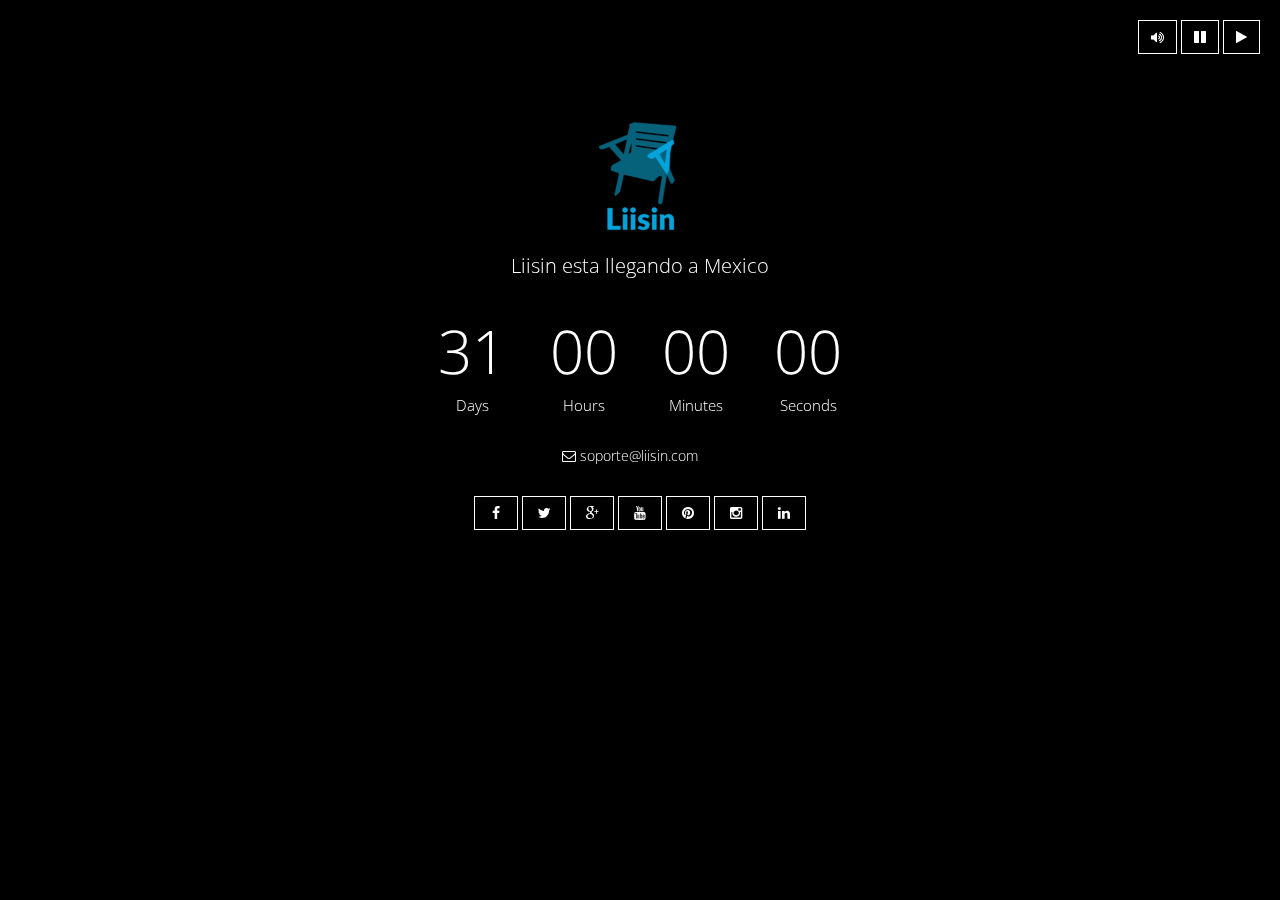
<file: under_construction/construction.html>
<!DOCTYPE html>
<html lang="en-US" class="backgroundVideo">
    <head>
        <meta charset="utf-8" />
        <meta name="viewport" content="width=device-width, initial-scale=1.0" />
		<link rel="icon" type="image/png" href="../img/logo.png" />
        
        <title>Liisin</title>
        
        <link href='http://fonts.googleapis.com/css?family=Open+Sans:400,300,700|Lemon' rel='stylesheet' type='text/css'>
        
        <link rel="shortcut icon" href="images/favicon.jpg">

        <!-- CSS -->
        <link rel="stylesheet" type="text/css" href="css/bootstrap.min.css" />
        <link rel="stylesheet" type="text/css" href="css/font-awesome.min.css" />
        <link rel="stylesheet" type="text/css" href="css/animate.css" />
        <link rel="stylesheet" type="text/css" href="css/YTPlayer.css" />
        <link rel="stylesheet" type="text/css" href="css/supersized.css" />
        <link rel="stylesheet" type="text/css" href="css/styles.css" />
        
    </head>
    <body>
        
        <a id="bgndVideo"  data-property="{videoURL:'http://www.youtube.com/watch?v=UNs7TkFvK-4',containment:'body',autoPlay:true, mute:false, startAt:6,opacity:1,ratio:'4/3', addRaster:true}">&nbsp;</a>

        <div class="video-btns">
        <a class="btn btn-transparent" onclick="jQuery('#bgndVideo').toggleVolume();"><i class="fa fa-volume-up"></i></a>
        <a class="btn btn-transparent" onclick="jQuery('#bgndVideo').getPlayer().pauseVideo();"><i class="fa fa-pause"></i></a>
        <a class="btn btn-transparent" onclick="jQuery('#bgndVideo').getPlayer().playVideo();"><i class="fa fa-play"></i></a>
        </div>
        
        <!-- CONTAINER -->
        <div class="container">
            <div class="row">
                <div class="col-md-12">

                    <div class="section clearfix">
                      <a href="index.html">
                       <img class="logo-contruccion" src="../img/favicon.png">
                      </a>
                        <div id="text_slider">
                            <div class="slide clearfix"><h2>Liisin esta llegando a Mexico</h2></div>

                            <div class="slide clearfix"><h2>Espéralo...</h2></div>
                        </div>

                    </div>

                    <!-- COUNTDOWN -->
                    <div class="section clearfix animated fadeIn" id="countdown">
                        <!-- Days -->
                        <div class="countdown_group">
                            <span class="countdown_value">{dnn}</span> 
                            <span class="countdown_help">{dl}</span>
                        </div>

                        <!-- Hours --> 
                        <div class="countdown_group">
                            <span class="countdown_value">{hnn}</span> 
                            <span class="countdown_help">{hl}</span>
                        </div> 

                        <!-- Minutes -->
                        <div class="countdown_group">
                            <span class="countdown_value">{mnn}</span> 
                            <span class="countdown_help">{ml}</span> 
                        </div>

                        <!-- Seconds -->
                        <div class="countdown_group">
                            <span class="countdown_value">{snn}</span> 
                            <span class="countdown_help">{sl}</span>
                        </div>
                    </div>
                    <!-- END COUNTDOWN -->

        

                    <div class="section clearfix animated fadeIn" id="contact">
                        <a href="#"><i class="fa fa-envelope-o"></i> soporte@liisin.com</a>
                    </div>


                    <div class="section clearfix">
                        <a href="#" class="btn btn-transparent btn-facebook"><i class="fa fa-facebook fa-fw"></i></a>
                        <a href="#" class="btn btn-transparent btn-twitter"><i class="fa fa-twitter fa-fw"></i></a>
                        <a href="#" class="btn btn-transparent btn-googleplus"><i class="fa fa-google-plus fa-fw"></i></a>
                        <a href="#" class="btn btn-transparent btn-youtube"><i class="fa fa-youtube fa-fw"></i></a>
                        <a href="#" class="btn btn-transparent btn-pinterest"><i class="fa fa-pinterest fa-fw"></i></a>
                        <a href="#" class="btn btn-transparent btn-instagram"><i class="fa fa-instagram fa-fw"></i></a>
                        <a href="#" class="btn btn-transparent btn-linkedin"><i class="fa fa-linkedin fa-fw"></i></a>
                    </div>
                </div>
            </div>
        </div>
        <!-- END CONTAINER -->
	<!-- JS -->
        <script src="js/jquery.min.js"></script>
        <script src="js/jquery.plugin.js"></script>
        <script src="js/bootstrap.min.js"></script>
        <script src="js/jquery.countdown.min.js"></script>
        <script src="js/supersized.min.js"></script>
        <script src="js/jquery.cycle.min.js"></script>
        <script src="js/jquery.mb.YTPlayer.js"></script>
        <script src="js/scripts.js"></script>
    </body>
</html>
</file>
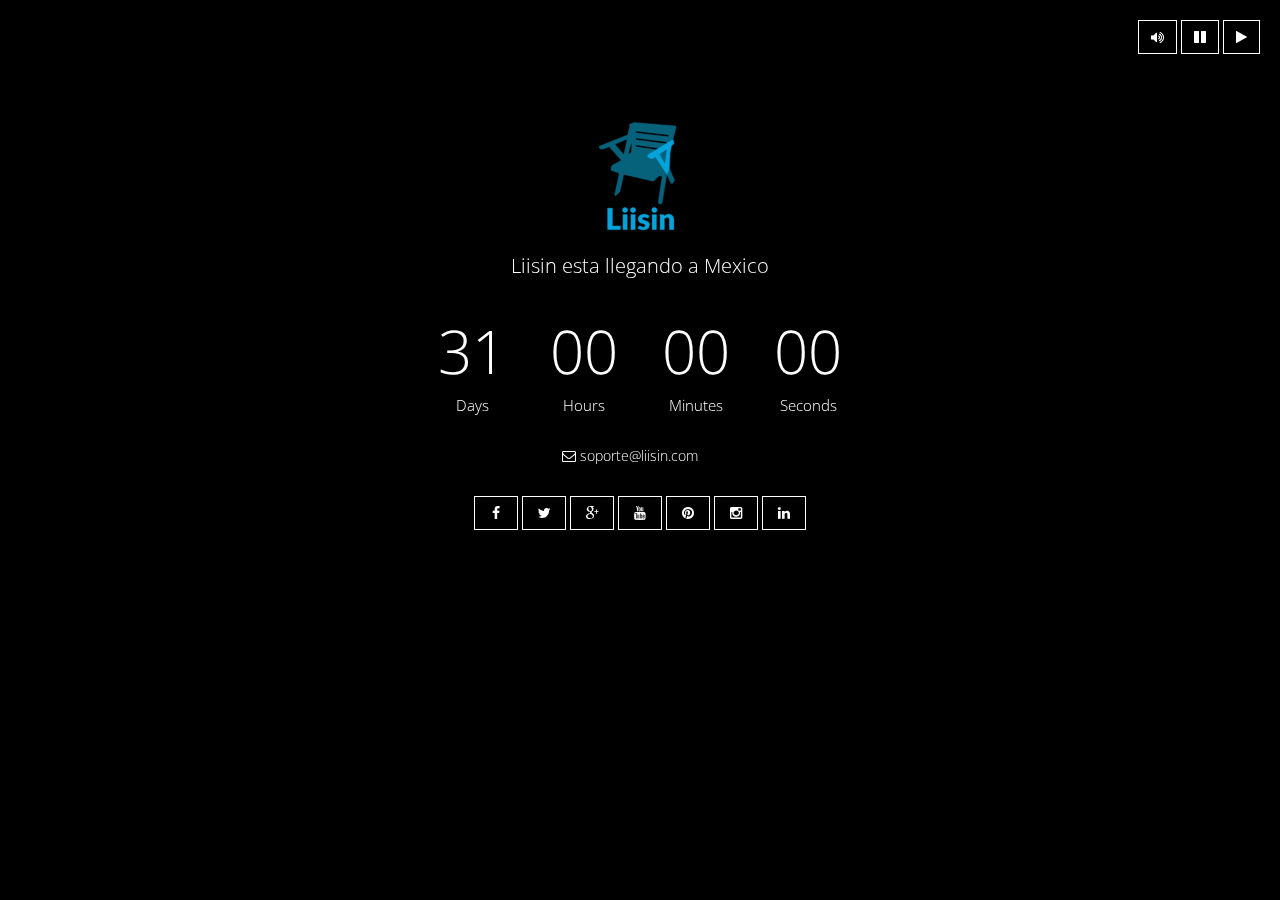
<file: src/under_construction/construction.html>
<!DOCTYPE html>
<html lang="en-US" class="backgroundVideo">
    <head>
        <meta charset="utf-8" />
        <meta name="viewport" content="width=device-width, initial-scale=1.0" />
		<link rel="icon" type="image/png" href="favicon.ico" />
        
        <title>Liisin</title>
        
        <link href='http://fonts.googleapis.com/css?family=Open+Sans:400,300,700|Lemon' rel='stylesheet' type='text/css'>
        <!-- CSS -->
        <link rel="stylesheet" type="text/css" href="css/bootstrap.min.css" />
        <link rel="stylesheet" type="text/css" href="css/font-awesome.min.css" />
        <link rel="stylesheet" type="text/css" href="css/animate.css" />
        <link rel="stylesheet" type="text/css" href="css/YTPlayer.css" />
        <link rel="stylesheet" type="text/css" href="css/supersized.css" />
        <link rel="stylesheet" type="text/css" href="css/styles.css" />
        
    </head>
    <body>
        
        <a id="bgndVideo"  data-property="{videoURL:'http://www.youtube.com/watch?v=UNs7TkFvK-4',containment:'body',autoPlay:true, mute:false, startAt:6,opacity:1,ratio:'4/3', addRaster:true}">&nbsp;</a>

        <div class="video-btns">
        <a class="btn btn-transparent" onclick="jQuery('#bgndVideo').toggleVolume();"><i class="fa fa-volume-up"></i></a>
        <a class="btn btn-transparent" onclick="jQuery('#bgndVideo').getPlayer().pauseVideo();"><i class="fa fa-pause"></i></a>
        <a class="btn btn-transparent" onclick="jQuery('#bgndVideo').getPlayer().playVideo();"><i class="fa fa-play"></i></a>
        </div>
        
        <!-- CONTAINER -->
        <div class="container">
            <div class="row">
                <div class="col-md-12">

                    <div class="section clearfix">
                       <img class="logo-contruccion" src="../assets/img/favicon.png">

                        <div id="text_slider">
                            <div class="slide clearfix"><h2>Liisin esta llegando a Mexico</h2></div>

                            <div class="slide clearfix"><h2>Espéralo...</h2></div>
                        </div>

                    </div>

                    <!-- COUNTDOWN -->
                    <div class="section clearfix animated fadeIn" id="countdown">
                        <!-- Days -->
                        <div class="countdown_group">
                            <span class="countdown_value">{dnn}</span> 
                            <span class="countdown_help">{dl}</span>
                        </div>

                        <!-- Hours --> 
                        <div class="countdown_group">
                            <span class="countdown_value">{hnn}</span> 
                            <span class="countdown_help">{hl}</span>
                        </div> 

                        <!-- Minutes -->
                        <div class="countdown_group">
                            <span class="countdown_value">{mnn}</span> 
                            <span class="countdown_help">{ml}</span> 
                        </div>

                        <!-- Seconds -->
                        <div class="countdown_group">
                            <span class="countdown_value">{snn}</span> 
                            <span class="countdown_help">{sl}</span>
                        </div>
                    </div>
                    <!-- END COUNTDOWN -->

        

                    <div class="section clearfix animated fadeIn" id="contact">
                        <a href="#"><i class="fa fa-envelope-o"></i> soporte@liisin.com</a>
                    </div>


                    <div class="section clearfix">
                        <a href="#" class="btn btn-transparent btn-facebook"><i class="fa fa-facebook fa-fw"></i></a>
                        <a href="#" class="btn btn-transparent btn-twitter"><i class="fa fa-twitter fa-fw"></i></a>
                        <a href="#" class="btn btn-transparent btn-googleplus"><i class="fa fa-google-plus fa-fw"></i></a>
                        <a href="#" class="btn btn-transparent btn-youtube"><i class="fa fa-youtube fa-fw"></i></a>
                        <a href="#" class="btn btn-transparent btn-pinterest"><i class="fa fa-pinterest fa-fw"></i></a>
                        <a href="#" class="btn btn-transparent btn-instagram"><i class="fa fa-instagram fa-fw"></i></a>
                        <a href="#" class="btn btn-transparent btn-linkedin"><i class="fa fa-linkedin fa-fw"></i></a>
                    </div>
                </div>
            </div>
        </div>
        <!-- END CONTAINER -->
	<!-- JS -->
        <script src="js/jquery.min.js"></script>
        <script src="js/jquery.plugin.js"></script>
        <script src="js/bootstrap.min.js"></script>
        <script src="js/jquery.countdown.min.js"></script>
        <script src="js/supersized.min.js"></script>
        <script src="js/jquery.cycle.min.js"></script>
        <script src="js/jquery.mb.YTPlayer.js"></script>
        <script src="js/scripts.js"></script>
    </body>
</html>
</file>
<file: under_construction/css/styles.css>
html 
{
  position: relative;
  min-height: 100%;
}
body 
{
    font-family: 'Open Sans', sans-serif;
    text-align: center;
    color: #ffffff;
    font-weight: 300;
    font-size: 14px;
    background: #454545;
    
    /* Margin bottom by footer height (sticky)  */
    margin-bottom: 80px;
}
.container{ 
    padding-top: 8em !important;
}
.select_versions body
{
    background: #378e95;
}
.backgroundColor body 
{
    background: #16a085; /* Our flat color for background */
}
.backgroundVideo body
{
    background: #000;
}
.backgroundImage body 
{
    /* Full background image */
    -webkit-background-size: cover;
    -moz-background-size: cover;
    -o-background-size: cover;
    background-size: cover;
}
h1, h2, h3, h4, h5, h6 
{
    font-weight: 300;
    line-height: normal;
}
h1
{
    font-size: 45px;
}
h1.logo 
{
    font-size: 45px;
    padding-top: 100px;
    font-family: 'Lemon', cursive;
}
h2.logo 
{
    font-family: 'Lemon', cursive;
}
h2
{
    font-size: 20px;
}
h3.logo 
{
    font-family: 'Lemon', cursive;
}
h3
{
    font-size: 17px;
}
a 
{
    color: #fff;
    text-decoration: none;
}
a:hover 
{
    text-decoration: none;
    color: #f0f0f0;
}
a, button
{
    -webkit-transition: all 0.2s ease-in-out;
    -moz-transition: all 0.2s ease-in-out;
    -o-transition: all 0.2s ease-in-out;
    transition: all 0.2s ease-in-out;
}

/*********************************/
/*********** Countdown ***********/
/*********************************/ 
#countdown 
{
    
}
#countdown .countdown_group
{
    display: inline-block;
    padding: 0px 20px;
}
#countdown .countdown_group .countdown_value 
{
    font-size: 60px;
    display: block;
}
#countdown .countdown_group .countdown_help 
{
    font-size: 15px;
    display: block;
}


/*********************************/
/******** Form newsletter ********/
/*********************************/ 
#form_newsletter button
{
    background-color: #ffffff;
    background: rgba(255,255,255,0.6);
    border: 1px solid #ffffff;
    color: #545454;
}
#form_newsletter button:hover
{
    background-color: #ffffff;
    background: rgba(255,255,255,1);
    color: #545454;
}

#form_newsletter_result .alert 
{
    margin-top: 10px;
    border-radius: 0px;
    margin-bottom: 0px;
}
#form_newsletter_result .alert.alert-danger
{
    background-color: #c0392b;
    border: none;
    color: #fff;
}
#form_newsletter_result .alert.alert-success
{
    background-color: #16a085;
    border: none;
    color: #fff;
}
.form-control,
.input-group-lg .form-control
{
    border-radius: 0px;
}
.input-group-lg .input-group-btn .btn
{
    border-radius: 0px;
}
.form-control
{
    background-color: transparent;
    border: 1px solid #fff;
    color: #fff;
}
.form-control:focus 
{
  border-color: #ffffff;
  outline: 0;
  -webkit-box-shadow: none;
          box-shadow: none;
}


/* Sticky footer */
#footer 
{
    color: #ffffff;
    position: absolute;
    overflow: hidden;
    bottom: 0;
    width: 100%;
    height: auto;
    text-align: center;
    z-index: 100;
    padding-bottom: 20px;
}

/* Footer gradient */
.backgroundImage #footer, 
.backgroundSlider #footer,
.backgroundVideo #footer
{
    background: -moz-linear-gradient(top,  rgba(0,0,0,0) 0%, rgba(0,0,0,0.65) 100%); /* FF3.6+ */
    background: -webkit-gradient(linear, left top, left bottom, color-stop(0%,rgba(0,0,0,0)), color-stop(100%,rgba(0,0,0,0.65))); /* Chrome,Safari4+ */
    background: -webkit-linear-gradient(top,  rgba(0,0,0,0) 0%,rgba(0,0,0,0.65) 100%); /* Chrome10+,Safari5.1+ */
    background: -o-linear-gradient(top,  rgba(0,0,0,0) 0%,rgba(0,0,0,0.65) 100%); /* Opera 11.10+ */
    background: -ms-linear-gradient(top,  rgba(0,0,0,0) 0%,rgba(0,0,0,0.65) 100%); /* IE10+ */
    background: linear-gradient(to bottom,  rgba(0,0,0,0) 0%,rgba(0,0,0,0.65) 100%); /* W3C */
}

#footer p 
{
    font-size: 15px;
    margin: 0px;
}

#footer a 
{
    color: #ffffff;
    text-decoration: underline;
}

.slide.cycle-slide
{
    width: 100%;
}

/*********************************/
/*********** About us ************/
/*********************************/
#about_us 
{
    display: none;
    background: #ffffff;
    background: rgba(255,255,255, 0.95);
    position: absolute;
    overflow: hidden;
    width: 100%;
    width: 100%;
    min-height: 100%;
    z-index: 1000;
    top: 0;
    left: 0;
    color: #545454;
    text-align: center;
    padding: 100px 10px;
}
#about_us h1 
{
    margin-bottom: 20px;
}
#about_us p 
{
    margin-bottom: 10px;
}


/*********************************/
/************* .btn **************/
/*********************************/                  
.btn 
{
    border-radius: 0px;
}
.btn-transparent 
{
    color: #ffffff;
    background: transparent;
    border: 1px solid #ffffff;
}
.btn-transparent:hover,
.btn-transparent:focus,
.btn-transparent:active,
.btn-transparent.active 
{
  color: #545454;
  background-color: #ffffff;
  border-color: #ffffff;
}

.btn-facebook:hover,
.btn-facebook:focus,
.btn-facebook:active,
.btn-facebook.active 
{
    color: #ffffff;
    background-color: #3B5998;
    border-color: #3B5998;
}

.btn-twitter:hover,
.btn-twitter:focus,
.btn-twitter:active,
.btn-twitter.active
{
    color: #ffffff;
    background-color: #00aced;
    border-color: #00aced;
}

.btn-googleplus:hover,
.btn-googleplus:focus,
.btn-googleplus:active,
.btn-googleplus.active
{
    color: #ffffff;
    background-color: #dd4b39;
    border-color: #dd4b39;
}

.btn-youtube:hover,
.btn-youtube:focus,
.btn-youtube:active,
.btn-youtube.active
{
    color: #ffffff;
    background-color: #bb0000;
    border-color: #bb0000;
}

.btn-linkedin:hover,
.btn-linkedin:focus,
.btn-linkedin:active,
.btn-linkedin.active
{
    color: #ffffff;
    background-color: #007bb6;
    border-color: #007bb6;
}

.btn-instagram:hover,
.btn-instagram:focus,
.btn-instagram:active,
.btn-instagram.active
{
    color: #ffffff;
    background-color: #517fa4;
    border-color: #517fa4;
}

.btn-pinterest:hover,
.btn-pinterest:focus,
.btn-pinterest:active,
.btn-pinterest.active
{
    color: #ffffff;
    background-color: #cb2027;
    border-color: #cb2027;
}

/*********************************/
/********* Placeholder ***********/
/*********************************/  
.form-control::-webkit-input-placeholder 
{
   color: #ffffff;
}

.form-control:-moz-placeholder 
{
   color: #ffffff;  
}

.form-control::-moz-placeholder 
{  
   color: #ffffff;  
}

.form-control:-ms-input-placeholder 
{  
   color: #ffffff;  
}

/*********************************/
/************ Others *************/
/*********************************/ 
.video-btns
{
    position: absolute;
    top: 20px;
    right: 20px;
    cursor: pointer;
    z-index: 999;
}

#controlBar_bgndVideo {
    display: none !important;
}

.YTPOverlay.raster {
    background: #000;
    opacity: 0.2;
}

.version_theme 
{
    margin-bottom: 20px;
}

.version_theme a 
{
    display: block;
}

.version_theme a img 
{
    max-width: 100%;
}
.version_theme a h2 
{
    margin-bottom: 20px;
}

.section{
    padding: 10px 0px;
}

#contact 
{
    margin: 10px 0px;
}

#contact a:first-child 
{
    margin-right: 20px;
}

/*********************************/
/************ @media *************/
/*********************************/
@media (max-width:991px)
{
    .backgroundVideo body
    {
        /* Full background image because video can't autoplay on mobile & tablet devices */
        background: url('../images/bg1.jpg') no-repeat center center fixed; 
        -webkit-background-size: cover;
        -moz-background-size: cover;
        -o-background-size: cover;
        background-size: cover;
    }
    
    .video-btns
    {
        position: relative;
        top: 10px;
        left: auto;
        right: auto;
        
        display: none;
    }
}
@media (max-width:767px)
{
    h1.logo 
    {
        padding-top: 10px;
        font-size: 25px;
    }

    #countdown .countdown_group
    {
        padding: 0px 10px;
    }
    
    #countdown .countdown_group .countdown_value 
    {
        font-size: 30px;
    }
    
    #footer p 
    {
        font-size: 11px;
    }
    
    #about_us 
    {
        padding: 20px 10px;
    }
    
    #about_us p 
    {
        text-align: left;
    }
    
    
}
</file>
<file: src/under_construction/css/styles.css>
html 
{
  position: relative;
  min-height: 100%;
}
body 
{
    font-family: 'Open Sans', sans-serif;
    text-align: center;
    color: #ffffff;
    font-weight: 300;
    font-size: 14px;
    background: #454545;
    
    /* Margin bottom by footer height (sticky)  */
    margin-bottom: 80px;
}
.container{ 
    padding-top: 8em !important;
}
.select_versions body
{
    background: #378e95;
}
.backgroundColor body 
{
    background: #16a085; /* Our flat color for background */
}
.backgroundVideo body
{
    background: #000;
}
.backgroundImage body 
{
    /* Full background image */
    -webkit-background-size: cover;
    -moz-background-size: cover;
    -o-background-size: cover;
    background-size: cover;
}
h1, h2, h3, h4, h5, h6 
{
    font-weight: 300;
    line-height: normal;
}
h1
{
    font-size: 45px;
}
h1.logo 
{
    font-size: 45px;
    padding-top: 100px;
    font-family: 'Lemon', cursive;
}
h2.logo 
{
    font-family: 'Lemon', cursive;
}
h2
{
    font-size: 20px;
}
h3.logo 
{
    font-family: 'Lemon', cursive;
}
h3
{
    font-size: 17px;
}
a 
{
    color: #fff;
    text-decoration: none;
}
a:hover 
{
    text-decoration: none;
    color: #f0f0f0;
}
a, button
{
    -webkit-transition: all 0.2s ease-in-out;
    -moz-transition: all 0.2s ease-in-out;
    -o-transition: all 0.2s ease-in-out;
    transition: all 0.2s ease-in-out;
}

/*********************************/
/*********** Countdown ***********/
/*********************************/ 
#countdown 
{
    
}
#countdown .countdown_group
{
    display: inline-block;
    padding: 0px 20px;
}
#countdown .countdown_group .countdown_value 
{
    font-size: 60px;
    display: block;
}
#countdown .countdown_group .countdown_help 
{
    font-size: 15px;
    display: block;
}


/*********************************/
/******** Form newsletter ********/
/*********************************/ 
#form_newsletter button
{
    background-color: #ffffff;
    background: rgba(255,255,255,0.6);
    border: 1px solid #ffffff;
    color: #545454;
}
#form_newsletter button:hover
{
    background-color: #ffffff;
    background: rgba(255,255,255,1);
    color: #545454;
}

#form_newsletter_result .alert 
{
    margin-top: 10px;
    border-radius: 0px;
    margin-bottom: 0px;
}
#form_newsletter_result .alert.alert-danger
{
    background-color: #c0392b;
    border: none;
    color: #fff;
}
#form_newsletter_result .alert.alert-success
{
    background-color: #16a085;
    border: none;
    color: #fff;
}
.form-control,
.input-group-lg .form-control
{
    border-radius: 0px;
}
.input-group-lg .input-group-btn .btn
{
    border-radius: 0px;
}
.form-control
{
    background-color: transparent;
    border: 1px solid #fff;
    color: #fff;
}
.form-control:focus 
{
  border-color: #ffffff;
  outline: 0;
  -webkit-box-shadow: none;
          box-shadow: none;
}


/* Sticky footer */
#footer 
{
    color: #ffffff;
    position: absolute;
    overflow: hidden;
    bottom: 0;
    width: 100%;
    height: auto;
    text-align: center;
    z-index: 100;
    padding-bottom: 20px;
}

/* Footer gradient */
.backgroundImage #footer, 
.backgroundSlider #footer,
.backgroundVideo #footer
{
    background: -moz-linear-gradient(top,  rgba(0,0,0,0) 0%, rgba(0,0,0,0.65) 100%); /* FF3.6+ */
    background: -webkit-gradient(linear, left top, left bottom, color-stop(0%,rgba(0,0,0,0)), color-stop(100%,rgba(0,0,0,0.65))); /* Chrome,Safari4+ */
    background: -webkit-linear-gradient(top,  rgba(0,0,0,0) 0%,rgba(0,0,0,0.65) 100%); /* Chrome10+,Safari5.1+ */
    background: -o-linear-gradient(top,  rgba(0,0,0,0) 0%,rgba(0,0,0,0.65) 100%); /* Opera 11.10+ */
    background: -ms-linear-gradient(top,  rgba(0,0,0,0) 0%,rgba(0,0,0,0.65) 100%); /* IE10+ */
    background: linear-gradient(to bottom,  rgba(0,0,0,0) 0%,rgba(0,0,0,0.65) 100%); /* W3C */
}

#footer p 
{
    font-size: 15px;
    margin: 0px;
}

#footer a 
{
    color: #ffffff;
    text-decoration: underline;
}

.slide.cycle-slide
{
    width: 100%;
}

/*********************************/
/*********** About us ************/
/*********************************/
#about_us 
{
    display: none;
    background: #ffffff;
    background: rgba(255,255,255, 0.95);
    position: absolute;
    overflow: hidden;
    width: 100%;
    width: 100%;
    min-height: 100%;
    z-index: 1000;
    top: 0;
    left: 0;
    color: #545454;
    text-align: center;
    padding: 100px 10px;
}
#about_us h1 
{
    margin-bottom: 20px;
}
#about_us p 
{
    margin-bottom: 10px;
}


/*********************************/
/************* .btn **************/
/*********************************/                  
.btn 
{
    border-radius: 0px;
}
.btn-transparent 
{
    color: #ffffff;
    background: transparent;
    border: 1px solid #ffffff;
}
.btn-transparent:hover,
.btn-transparent:focus,
.btn-transparent:active,
.btn-transparent.active 
{
  color: #545454;
  background-color: #ffffff;
  border-color: #ffffff;
}

.btn-facebook:hover,
.btn-facebook:focus,
.btn-facebook:active,
.btn-facebook.active 
{
    color: #ffffff;
    background-color: #3B5998;
    border-color: #3B5998;
}

.btn-twitter:hover,
.btn-twitter:focus,
.btn-twitter:active,
.btn-twitter.active
{
    color: #ffffff;
    background-color: #00aced;
    border-color: #00aced;
}

.btn-googleplus:hover,
.btn-googleplus:focus,
.btn-googleplus:active,
.btn-googleplus.active
{
    color: #ffffff;
    background-color: #dd4b39;
    border-color: #dd4b39;
}

.btn-youtube:hover,
.btn-youtube:focus,
.btn-youtube:active,
.btn-youtube.active
{
    color: #ffffff;
    background-color: #bb0000;
    border-color: #bb0000;
}

.btn-linkedin:hover,
.btn-linkedin:focus,
.btn-linkedin:active,
.btn-linkedin.active
{
    color: #ffffff;
    background-color: #007bb6;
    border-color: #007bb6;
}

.btn-instagram:hover,
.btn-instagram:focus,
.btn-instagram:active,
.btn-instagram.active
{
    color: #ffffff;
    background-color: #517fa4;
    border-color: #517fa4;
}

.btn-pinterest:hover,
.btn-pinterest:focus,
.btn-pinterest:active,
.btn-pinterest.active
{
    color: #ffffff;
    background-color: #cb2027;
    border-color: #cb2027;
}

/*********************************/
/********* Placeholder ***********/
/*********************************/  
.form-control::-webkit-input-placeholder 
{
   color: #ffffff;
}

.form-control:-moz-placeholder 
{
   color: #ffffff;  
}

.form-control::-moz-placeholder 
{  
   color: #ffffff;  
}

.form-control:-ms-input-placeholder 
{  
   color: #ffffff;  
}

/*********************************/
/************ Others *************/
/*********************************/ 
.video-btns
{
    position: absolute;
    top: 20px;
    right: 20px;
    cursor: pointer;
    z-index: 999;
}

#controlBar_bgndVideo {
    display: none !important;
}

.YTPOverlay.raster {
    background: #000;
    opacity: 0.2;
}

.version_theme 
{
    margin-bottom: 20px;
}

.version_theme a 
{
    display: block;
}

.version_theme a img 
{
    max-width: 100%;
}
.version_theme a h2 
{
    margin-bottom: 20px;
}

.section{
    padding: 10px 0px;
}

#contact 
{
    margin: 10px 0px;
}

#contact a:first-child 
{
    margin-right: 20px;
}

/*********************************/
/************ @media *************/
/*********************************/
@media (max-width:991px)
{
    .backgroundVideo body
    {
        /* Full background image because video can't autoplay on mobile & tablet devices */
        background: url('../img/hero-slider3.jpg') no-repeat center center fixed; 
        -webkit-background-size: cover;
        -moz-background-size: cover;
        -o-background-size: cover;
        background-size: cover;
    }
    
    .video-btns
    {
        position: relative;
        top: 10px;
        left: auto;
        right: auto;
        
        display: none;
    }
}
@media (max-width:767px)
{
    h1.logo 
    {
        padding-top: 10px;
        font-size: 25px;
    }

    #countdown .countdown_group
    {
        padding: 0px 10px;
    }
    
    #countdown .countdown_group .countdown_value 
    {
        font-size: 30px;
    }
    
    #footer p 
    {
        font-size: 11px;
    }
    
    #about_us 
    {
        padding: 20px 10px;
    }
    
    #about_us p 
    {
        text-align: left;
    }
    
    
}
</file>
<file: under_construction/css/YTPlayer.css>
/*___________________________________________________________________________________________________________________________________________________
 _ jquery.mb.components                                                                                                                             _
 _                                                                                                                                                  _
 _ file: mb.YTPlayer.css                                                                                                                            _
 _ last modified: 19/08/14 19.57                                                                                                                    _
 _                                                                                                                                                  _
 _ Open Lab s.r.l., Florence - Italy                                                                                                                _
 _                                                                                                                                                  _
 _ email: matteo@open-lab.com                                                                                                                       _
 _ site: http://pupunzi.com                                                                                                                         _
 _       http://open-lab.com                                                                                                                        _
 _ blog: http://pupunzi.open-lab.com                                                                                                                _
 _ Q&A:  http://jquery.pupunzi.com                                                                                                                  _
 _                                                                                                                                                  _
 _ Licences: MIT, GPL                                                                                                                               _
 _    http://www.opensource.org/licenses/mit-license.php                                                                                            _
 _    http://www.gnu.org/licenses/gpl.html                                                                                                          _
 _                                                                                                                                                  _
 _ Copyright (c) 2001-2014. Matteo Bicocchi (Pupunzi);                                                                                              _
 ___________________________________________________________________________________________________________________________________________________*/


@charset"UTF-8";

@font-face {
  font-family: 'ytpregular';
  src: url('ytp-regular.eot');
}

@font-face {
  font-family: 'ytpregular';
  src: url([data-uri]) format('woff'),
  url('ytp-regular.ttf') format('truetype');
  font-weight: normal;
  font-style: normal;

}
.mb_YTPlayer :focus {
  outline: 0;
}

.mb_YTPlayer{
  display:block;
  transform:translateZ(0);
  transform-style: preserve-3d;
  perspective: 1000;
  backface-visibility: hidden;
  transform:translate3d(0,0,0);
  animation-timing-function: linear;
  box-sizing: border-box;
}

.mb_YTPlayer.fullscreen{
  display:block!important;
  position: fixed!important;
  width: 100%!important;
  height: 100%!important;
  top: 0!important;
  left: 0!important;
  margin: 0!important;
  border: none !important;
}

.mb_YTPlayer.fullscreen .mbYTP_wrapper{
  opacity:1 !important;
}

.mbYTP_wrapper iframe {
  max-width: 4000px !important;
}

.inline_YTPlayer{
  margin-bottom: 20px;
  vertical-align:top;
  position:relative;
  left:0;
  overflow: hidden;
  border-radius: 4px;
  box-shadow: 0 0 5px rgba(0,0,0,.7);
  background: rgba(0,0,0,.5);
}

.inline_YTPlayer img{
  border: none!important;
  margin:0!important;
  padding:0!important;
  -moz-transform: none!important;
  -webkit-transform: none!important;
  -o-transform: none!important;
  transform: none!important;
}

/*CONTROL BAR*/

.mb_YTPBar .ytpicon{
  font-size: 20px;
  font-family: 'ytpregular';
}

.mb_YTPBar .mb_YTPUrl.ytpicon{
  font-size: 30px;
}

.mb_YTPBar{
  transition: opacity 1s;
  -moz-transition: opacity 1s;
  -webkit-transition: opacity 1s;
  -o-transition: opacity 1s;
  display:block;
  width:100%;
  height:10px;
  padding:5px;
  background:#333;
  position:fixed;
  bottom:0;
  left:0;
  -moz-box-sizing:padding-box;
  -webkit-box-sizing:border-box;
  text-align:left;
  z-index: 1000;
  font: 14px/16px sans-serif;
  color:white;
  opacity:.1;
}

.mb_YTPBar.visible, .mb_YTPBar:hover{
  opacity:1;
}

.mb_YTPBar .buttonBar{
  -moz-transition: all 1s;
  -webkit-transition: all 1s;
  -o-transition: all 1s;
  transition: all 1s;
  background:transparent;
  font:12px/14px Calibri;
  position:absolute;
  top:-30px;
  left:0;
  padding: 5px;
  width:100%;
  -moz-box-sizing: border-box;
  -webkit-box-sizing: border-box;
  -o-box-sizing: border-box;
  box-sizing: border-box;
}

.mb_YTPBar:hover .buttonBar{
  background: rgba(0,0,0,0.4);
}

.mb_YTPBar span{
  display:inline-block;
  font:16px/20px Calibri, sans-serif;
  position:relative;
  width: 30px;
  height: 25px;
  vertical-align: middle;
}

.mb_YTPBar span.mb_YTPTime{
  width: 130px;
}

.mb_YTPBar span.mb_YTPUrl,.mb_YTPBar span.mb_OnlyYT {
  position: absolute;
  width: auto;
  display:block;
  top:6px;
  right:10px;
  cursor: pointer;
}

.mb_YTPBar span.mb_YTPUrl img{
  width: 60px;
}

.mb_YTPBar span.mb_OnlyYT {
  left:185px;
  right: auto;
}
.mb_YTPBar span.mb_OnlyYT img{
  width: 25px;
}

.mb_YTPBar span.mb_YTPUrl a{
  color:white;
}

.mb_YTPPlaypause,.mb_YTPlayer .mb_YTPPlaypause img{
  cursor:pointer;
}

.mb_YTPMuteUnmute{
  cursor:pointer;
}

/*PROGRESS BAR*/
.mb_YTPProgress{
  height:10px;
  width:100%;
  background:#222;
  bottom:0;
  left:0;
}

.mb_YTPLoaded{
  height:10px;
  width:0;
  background:#444;
  left:0;
}

.mb_YTPseekbar{
  height:10px;
  width:0;
  background:#fff;
  bottom:0;
  left:0;
  box-shadow: rgba(82, 82, 82, 0.47) 1px 1px 3px;
}

.YTPOverlay{
  backface-visibility: hidden;
  -webkit-backface-visibility: hidden;
  -webkit-transform-style: "flat";
  box-sizing: border-box;
}

/*RASTER OVERLAY*/
.YTPOverlay.raster{
  background: url("../images/raster.png");
}

.YTPOverlay.raster.retina{
  background: url("../images/raster@2x.png");
}

.YTPOverlay.raster-dot{
  background: url("../images/raster_dot.png");
}

.YTPOverlay.raster-dot.retina{
  background: url("../images/raster_dot@2x.png");
}
</file>
<file: under_construction/css/supersized.css>
/*

Supersized - Fullscreen Slideshow jQuery Plugin
Site	: www.buildinternet.com/project/supersized
Author	: Sam Dunn
Company : One Mighty Roar (www.onemightyroar.com)
License : MIT License / GPL License
	
*/

#supersized-loader { position:absolute; top:50%; left:50%; z-index:0; width:60px; height:60px; margin:-30px 0 0 -30px; text-indent:-999em; background:transparent;}
#supersized {  display:block; position:absolute; left:0; top:0; overflow:hidden; z-index:-1; height:100%; width:100%; margin: 0px; padding: 0px; }
#supersized img { width:auto; height:auto; position:fixed; display:none; outline:none; border:none; }
#supersized.speed img { -ms-interpolation-mode:nearest-neighbor; image-rendering: -moz-crisp-edges; }	/*Speed*/
#supersized.quality img { -ms-interpolation-mode:bicubic; image-rendering: optimizeQuality; position: fixed;}			/*Quality*/
#supersized li { display:block; list-style:none; z-index:-30; position:absolute; overflow:hidden; top:0; left:0; width:100%; height:100%; background:#111; }
#supersized a { width:100%; height:100%; display:block; }
#supersized li.prevslide { z-index:-20; }
#supersized li.activeslide { z-index:-10; }
#supersized li.image-loading { background:transparent; width:100%; height:100%; }
#supersized li.image-loading img{ visibility:hidden; }
#supersized li.prevslide img, #supersized li.activeslide img{ display:inline; }
</file>
<file: src/under_construction/css/YTPlayer.css>
/*___________________________________________________________________________________________________________________________________________________
 _ jquery.mb.components                                                                                                                             _
 _                                                                                                                                                  _
 _ file: mb.YTPlayer.css                                                                                                                            _
 _ last modified: 19/08/14 19.57                                                                                                                    _
 _                                                                                                                                                  _
 _ Open Lab s.r.l., Florence - Italy                                                                                                                _
 _                                                                                                                                                  _
 _ email: matteo@open-lab.com                                                                                                                       _
 _ site: http://pupunzi.com                                                                                                                         _
 _       http://open-lab.com                                                                                                                        _
 _ blog: http://pupunzi.open-lab.com                                                                                                                _
 _ Q&A:  http://jquery.pupunzi.com                                                                                                                  _
 _                                                                                                                                                  _
 _ Licences: MIT, GPL                                                                                                                               _
 _    http://www.opensource.org/licenses/mit-license.php                                                                                            _
 _    http://www.gnu.org/licenses/gpl.html                                                                                                          _
 _                                                                                                                                                  _
 _ Copyright (c) 2001-2014. Matteo Bicocchi (Pupunzi);                                                                                              _
 ___________________________________________________________________________________________________________________________________________________*/


@charset"UTF-8";

@font-face {
  font-family: 'ytpregular';
  src: url('ytp-regular.eot');
}

@font-face {
  font-family: 'ytpregular';
  src: url([data-uri]) format('woff'),
  url('ytp-regular.ttf') format('truetype');
  font-weight: normal;
  font-style: normal;

}
.mb_YTPlayer :focus {
  outline: 0;
}

.mb_YTPlayer{
  display:block;
  transform:translateZ(0);
  transform-style: preserve-3d;
  perspective: 1000;
  backface-visibility: hidden;
  transform:translate3d(0,0,0);
  animation-timing-function: linear;
  box-sizing: border-box;
}

.mb_YTPlayer.fullscreen{
  display:block!important;
  position: fixed!important;
  width: 100%!important;
  height: 100%!important;
  top: 0!important;
  left: 0!important;
  margin: 0!important;
  border: none !important;
}

.mb_YTPlayer.fullscreen .mbYTP_wrapper{
  opacity:1 !important;
}

.mbYTP_wrapper iframe {
  max-width: 4000px !important;
}

.inline_YTPlayer{
  margin-bottom: 20px;
  vertical-align:top;
  position:relative;
  left:0;
  overflow: hidden;
  border-radius: 4px;
  box-shadow: 0 0 5px rgba(0,0,0,.7);
  background: rgba(0,0,0,.5);
}

.inline_YTPlayer img{
  border: none!important;
  margin:0!important;
  padding:0!important;
  -moz-transform: none!important;
  -webkit-transform: none!important;
  -o-transform: none!important;
  transform: none!important;
}

/*CONTROL BAR*/

.mb_YTPBar .ytpicon{
  font-size: 20px;
  font-family: 'ytpregular';
}

.mb_YTPBar .mb_YTPUrl.ytpicon{
  font-size: 30px;
}

.mb_YTPBar{
  transition: opacity 1s;
  -moz-transition: opacity 1s;
  -webkit-transition: opacity 1s;
  -o-transition: opacity 1s;
  display:block;
  width:100%;
  height:10px;
  padding:5px;
  background:#333;
  position:fixed;
  bottom:0;
  left:0;
  -moz-box-sizing:padding-box;
  -webkit-box-sizing:border-box;
  text-align:left;
  z-index: 1000;
  font: 14px/16px sans-serif;
  color:white;
  opacity:.1;
}

.mb_YTPBar.visible, .mb_YTPBar:hover{
  opacity:1;
}

.mb_YTPBar .buttonBar{
  -moz-transition: all 1s;
  -webkit-transition: all 1s;
  -o-transition: all 1s;
  transition: all 1s;
  background:transparent;
  font:12px/14px Calibri;
  position:absolute;
  top:-30px;
  left:0;
  padding: 5px;
  width:100%;
  -moz-box-sizing: border-box;
  -webkit-box-sizing: border-box;
  -o-box-sizing: border-box;
  box-sizing: border-box;
}

.mb_YTPBar:hover .buttonBar{
  background: rgba(0,0,0,0.4);
}

.mb_YTPBar span{
  display:inline-block;
  font:16px/20px Calibri, sans-serif;
  position:relative;
  width: 30px;
  height: 25px;
  vertical-align: middle;
}

.mb_YTPBar span.mb_YTPTime{
  width: 130px;
}

.mb_YTPBar span.mb_YTPUrl,.mb_YTPBar span.mb_OnlyYT {
  position: absolute;
  width: auto;
  display:block;
  top:6px;
  right:10px;
  cursor: pointer;
}

.mb_YTPBar span.mb_YTPUrl img{
  width: 60px;
}

.mb_YTPBar span.mb_OnlyYT {
  left:185px;
  right: auto;
}
.mb_YTPBar span.mb_OnlyYT img{
  width: 25px;
}

.mb_YTPBar span.mb_YTPUrl a{
  color:white;
}

.mb_YTPPlaypause,.mb_YTPlayer .mb_YTPPlaypause img{
  cursor:pointer;
}

.mb_YTPMuteUnmute{
  cursor:pointer;
}

/*PROGRESS BAR*/
.mb_YTPProgress{
  height:10px;
  width:100%;
  background:#222;
  bottom:0;
  left:0;
}

.mb_YTPLoaded{
  height:10px;
  width:0;
  background:#444;
  left:0;
}

.mb_YTPseekbar{
  height:10px;
  width:0;
  background:#fff;
  bottom:0;
  left:0;
  box-shadow: rgba(82, 82, 82, 0.47) 1px 1px 3px;
}

.YTPOverlay{
  backface-visibility: hidden;
  -webkit-backface-visibility: hidden;
  -webkit-transform-style: "flat";
  box-sizing: border-box;
}

/*RASTER OVERLAY*/
.YTPOverlay.raster{
  background: url("../images/raster.png");
}

.YTPOverlay.raster.retina{
  background: url("../images/raster@2x.png");
}

.YTPOverlay.raster-dot{
  background: url("../images/raster_dot.png");
}

.YTPOverlay.raster-dot.retina{
  background: url("../images/raster_dot@2x.png");
}
</file>
<file: src/under_construction/css/supersized.css>
/*

Supersized - Fullscreen Slideshow jQuery Plugin
Site	: www.buildinternet.com/project/supersized
Author	: Sam Dunn
Company : One Mighty Roar (www.onemightyroar.com)
License : MIT License / GPL License
	
*/

#supersized-loader { position:absolute; top:50%; left:50%; z-index:0; width:60px; height:60px; margin:-30px 0 0 -30px; text-indent:-999em; background:transparent;}
#supersized {  display:block; position:absolute; left:0; top:0; overflow:hidden; z-index:-1; height:100%; width:100%; margin: 0px; padding: 0px; }
#supersized img { width:auto; height:auto; position:fixed; display:none; outline:none; border:none; }
#supersized.speed img { -ms-interpolation-mode:nearest-neighbor; image-rendering: -moz-crisp-edges; }	/*Speed*/
#supersized.quality img { -ms-interpolation-mode:bicubic; image-rendering: optimizeQuality; position: fixed;}			/*Quality*/
#supersized li { display:block; list-style:none; z-index:-30; position:absolute; overflow:hidden; top:0; left:0; width:100%; height:100%; background:#111; }
#supersized a { width:100%; height:100%; display:block; }
#supersized li.prevslide { z-index:-20; }
#supersized li.activeslide { z-index:-10; }
#supersized li.image-loading { background:transparent; width:100%; height:100%; }
#supersized li.image-loading img{ visibility:hidden; }
#supersized li.prevslide img, #supersized li.activeslide img{ display:inline; }
</file>
